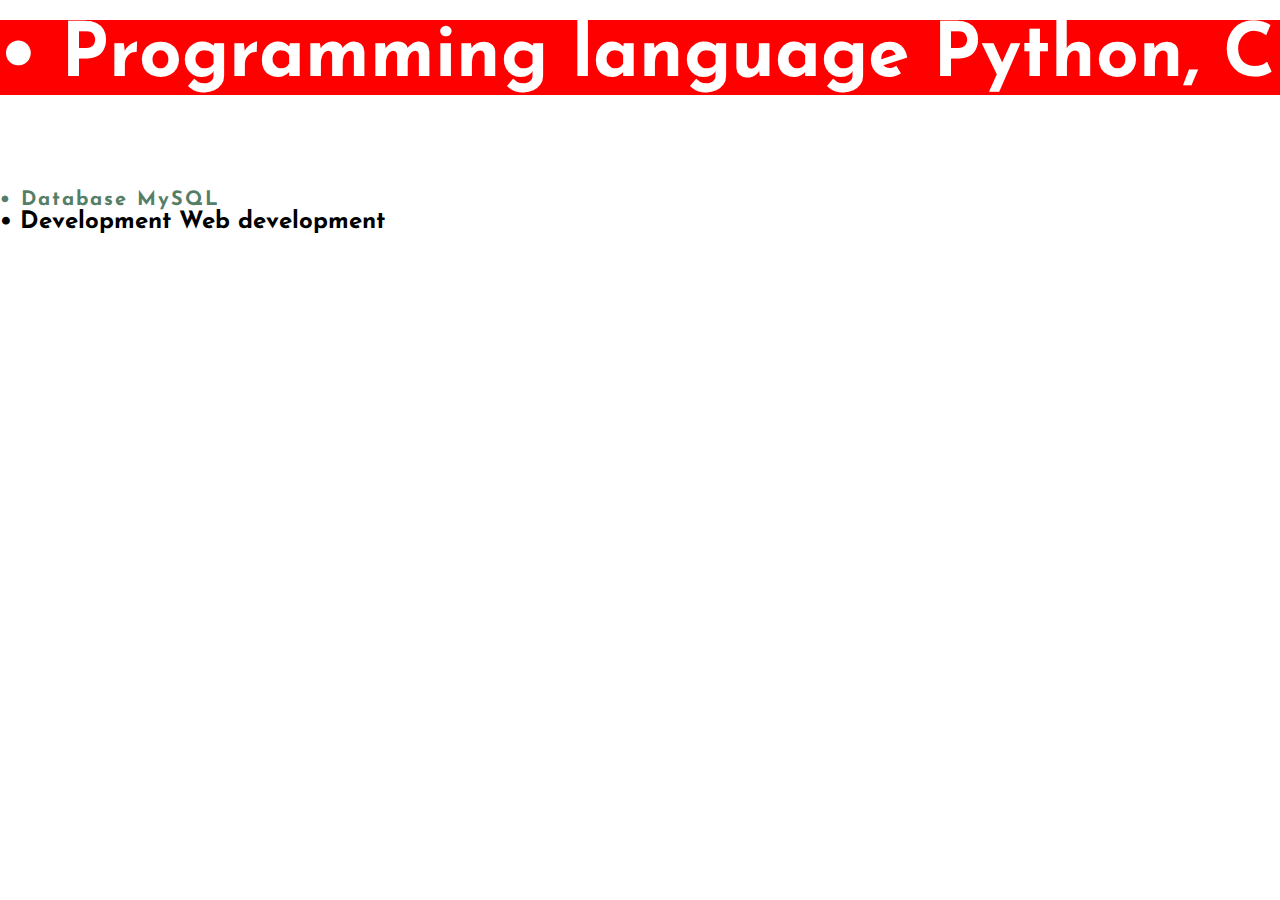
<file: skills.html>
<!DOCTYPE html>
<html>
<head>
	<title>Portfolio website</title>
	<link rel="stylesheet" type="text/css" href="css/style.css">

	<link rel="preconnect" href="https://fonts.gstatic.com">
  <link href="https://fonts.googleapis.com/css2?family=Josefin+Sans:ital,wght@0,100;0,200;0,300;0,400;0,500;0,600;0,700;1,100;1,200;1,300;1,400;1,500;1,600;1,700&display=swap" rel="stylesheet">

  <link rel="stylesheet" href="https://cdnjs.cloudflare.com/ajax/libs/font-awesome/5.15.3/css/all.min.css" integrity="sha512-iBBXm8fW90+nuLcSKlbmrPcLa0OT92xO1BIsZ+ywDWZCvqsWgccV3gFoRBv0z+8dLJgyAHIhR35VZc2oM/gI1w==" crossorigin="anonymous" referrerpolicy="no-referrer" />

</head>
<body>
<h1 style="background-color: red;">•	Programming language     Python, C</h1>
<h3>•	Web Technologies              HTML5, CSS3, JavaScript </h3>
<h4>•	Database                              MySQL</h4>
<h2>•	Development                      Web development</h2>

</body>
</file>
<file: css/style.css>
*{
	padding: 0;
	margin: 0;
	font-family: 'Josefin Sans', sans-serif;
	box-sizing: border-box;
}
.hero{
	height: 100vh;
	width: 100%;
	background-image: url(../img/mm.jpg );
	background-size: cover;
	background-position: center;
	background-color: black;
}
nav{
	display: flex;
	align-items: center;
	justify-content: space-between;
	padding-top: 45px;
	padding-left: 8%;
	padding-right: 8%;
}
.logo{
	color: black;
	font-size: 35px;
	letter-spacing: 1px;
	cursor: pointer;
}
span{
	color: #f9004d;
}
nav ul li{
	list-style-type: none;
	display: inline-block;
	padding: 10px  25px;
}
nav ul li a{
	color: white;
	text-decoration: none;
	font-weight: bold;
	text-transform: capitalize;
}
nav ul li a:hover{
	color: #f9004d;
	transition: .4s;
}
.btn{
	background-color:#f9004d;
	color: white;
	text-decoration: none;
	border: 2px solid transparent;
	font-weight: bold;
	padding: 10px 25px;
	border-radius: 30px;
	transition: transform .4s; 
}
.btn:hover{
	transform: scale(1.2);
}
.content{
	position: absolute;
	top: 50%;
	left:8%;
	transform: translateY(-50%);
}
h1{
	color: white;
	margin: 20px 0px 20px;
	font-size: 75px;
}
h3{
	color: white;
	font-size: 25px;
	margin-bottom: 50px;
}
h4{
	color: #547E67;
	letter-spacing: 2px;
	font-size: 20px;
}
.newslatter form{
	width: 380px;
	max-width: 100%;
	position: relative;
}
.newslatter form input:first-child{
	display: inline-block;
	width: 100%;
	padding: 14px 130px 14px 15px;
	border: 2px solid #f9004d;
	outline: none;
	border-radius: 30px;
}
.newslatter form input:last-child{
	position: absolute;
	display: inline-block;
	outline: none;
	border: none;
	padding: 10px 30px;
	border-radius: 30px;
	background-color:#f9004d;
	color: white;
	box-shadow: 0px 0px 5px #000, 0px 0px 15px #858585;
	top: 6px;
	right: 6px; 
}

.about{
	width: 100%;
	padding: 100px 0px;
	background-color: #191919;
}
.about img{
	height: auto;
	width: 430px;
}
.about-text{
	width: 550px;
}
.main{
	width: 1130px;
	max-width: 95%;
	margin: 0 auto;
	display: flex;
	align-items: center;
	justify-content: space-around;
}
.about-text h2{
	color: white;
	font-size: 75px;
	text-transform: capitalize;
	margin-bottom: 20px;
}
.about-text h5{
	color: white;
	letter-spacing: 2px;
	font-size: 22px;
	margin-bottom: 25px;
	text-transform: capitalize;
}
.about-text p{
	color: #fcfc;
	letter-spacing: 1px;
	line-height: 28px;
	font-size: 18px;
	margin-bottom: 45px;
}
button{
	background-color:#f9004d;
	color: white;
	text-decoration: none;
	border: 2px solid transparent;
	font-weight: bold;
	padding: 13px 30px;
	border-radius: 30px;
	transition: .4s; 
}
button:hover{
	background-color: transparent;
	border: 2px solid #f9004d;
	cursor: pointer;
}
.resume
{
	text-decoration: none;
}
.service{
	background: #101010;
	width: 100%;
	padding: 100px 0px;
}
.title h2{
	color: white;
	font-size: 75px;
	width: 1130px;
	margin: 30px auto;
	text-align: center;
}
.box{
	display: flex;
	justify-content: center;
	align-items: center;
	min-height: 400px;
}
.card{
	height: 365px;
	width: 335px;
	padding: 20px 35px;
	background: #191919;
	border-radius: 20px;
	margin: 15px;
	position: relative;
	overflow: hidden;
	text-align: center;
}
.card i{
	font-size: 50px;
	display: block;
	text-align: center;
	margin: 25px 0px;
	color: #f9004d;

}
h5{
	color: white;
	font-size: 23px;
	margin-bottom: 15px;
}
.pra p{
	color: #fcfc;
	font-size: 16px;
	line-height: 27px;
	margin-bottom: 25px;
}
.card .button{
	background-color:#f9004d;
	color: white;
	text-decoration: none;
	border: 2px solid transparent;
	font-weight: bold;
	padding: 9px 22px;
	border-radius: 30px;
	transition: .4s; 
}
.card .button:hover{
	background-color: transparent;
	border: 2px solid #f9004d;
	cursor: pointer;
}
.contact-me{
	width: 100%;
	height: 290px;
	background: #191919;
	display: flex;
	align-items: center;
	flex-direction: column;
	justify-content: center;
}
.contact-me p{
	color: white;
	font-size: 30px;
	font-weight: bold;
	margin-bottom: 25px;
}
.contact-me .button-two{
	background-color:#f9004d;
	color: white;
	text-decoration: none;
	border: 2px solid transparent;
	font-weight: bold;
	padding: 13px 30px;
	border-radius: 30px;
	transition: .4s; 
}
.contact-me .button-two:hover{
	background-color: transparent;
	border: 2px solid #f9004d;
	cursor: pointer;
}
footer{
	position: relative;
	width: 100%;
	height: 400px;
	background: #101010;
	display: flex;
	flex-direction: column;
	align-items: center;
	justify-content: center;
}
footer p:nth-child(1){
	font-size: 30px;
	color: white;
	margin-bottom: 20px;
	font-weight: bold;
}
footer p:nth-child(2){
	color: white;
	font-size: 17px;
	width: 500px;
	text-align: center;
	line-height: 26px;
}
.social{
	display: flex;
}
.social a{
	width: 45px;
	height: 45px;
	display: flex;
	align-items: center;
	justify-content: center;
	background:  #f9004d;
	border-radius: 50%;
	margin: 22px 10px;
	color: white;
	text-decoration: none;
	font-size: 20px;
}
.social a:hover{
	transform: scale(1.3);
	transition: .3s;
}
.end{
	position: absolute;
	color:#f9004d;
	bottom: 35px;
	font-size: 14px; 
}
</file>
